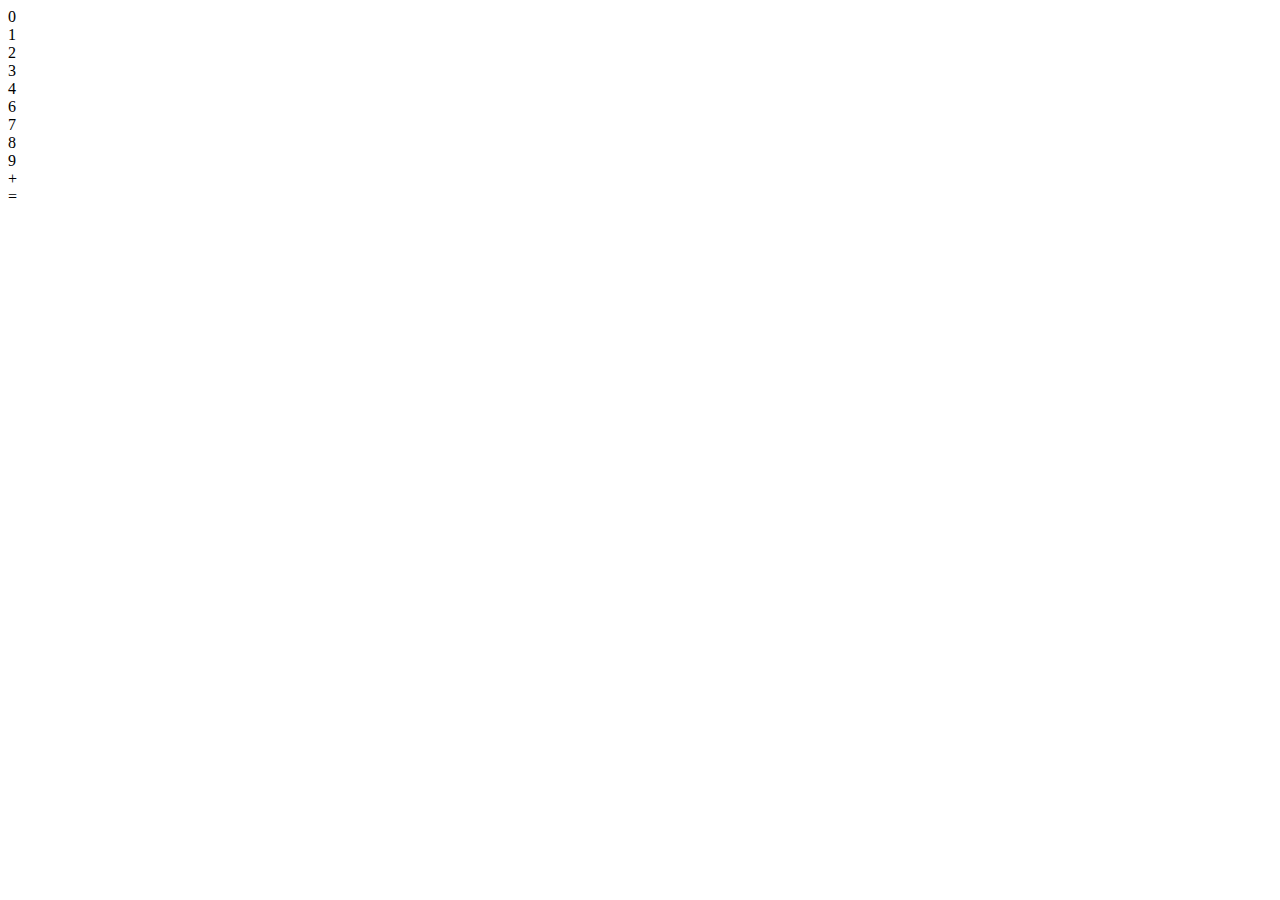
<file: test.html>
<!DOCTYPE html>
<html>
<head>
    <script src="https://code.jquery.com/jquery-2.1.4.js"></script>
    <meta charset="utf-8">
    <meta name="viewport" content="width=device-width">
    <title>JS Bin</title>
    <script>
        number = '';
        var inputArray = [];
        var click = null;
        var clicks = null;
        var firstNumber = '';
        var subsequentNumber = '';
        var secondNumber;
        var subsequentSecondNumber;
        //var canClick = true;

        function digit_input_one (element) {
            if (click == null) {
                click = true;
                firstNumber = $(element).html();
                console.log('first number is: ' + firstNumber);
            }


            else if (click==true) {
                subsequentNumber = $(element).html();
                console.log('Subsequent Number is: ' + subsequentNumber);
            }

            firstNumber += subsequentNumber;
            $('.output').html(firstNumber);
            console.log(firstNumber);
        }

        function sum () {
            var screenOutput = $('.output').html();
            inputArray.push(screenOutput);
            console.log(inputArray);
            firstNumber = '';
        }

        function equate () {
            var screenOutput = $('.output').html();
            inputArray.push(screenOutput);
            var numberFirst = parseInt(inputArray[0]);
            var numberSecond = parseInt(inputArray[1]);
            var equation = numberFirst + numberSecond;
            $('.output').html(equation);
        }

    </script>
    <style>
        .output {
            height: 5vh;
            width: 5vw;
            color: red;
            margin-top: 10%;
        }
    </style>
</head>
<body>
<div onclick = "digit_input_one(this)">0</div>
<div onclick = "digit_input_one(this)">1</div>
<div onclick = "digit_input_one(this)">2</div>
<div onclick = "digit_input_one(this)">3</div>
<div onclick = "digit_input_one(this)">4</div>
<div onclick = "digit_input_one(this)">6</div>
<div onclick = "digit_input_one(this)">7</div>
<div onclick = "digit_input_one(this)">8</div>
<div onclick = "digit_input_one(this)">9</div>
<div onclick = "sum()">+</div>
<div onclick = "equate()">=</div>
<div class = "output"></div>
</body>
</html>
</file>
